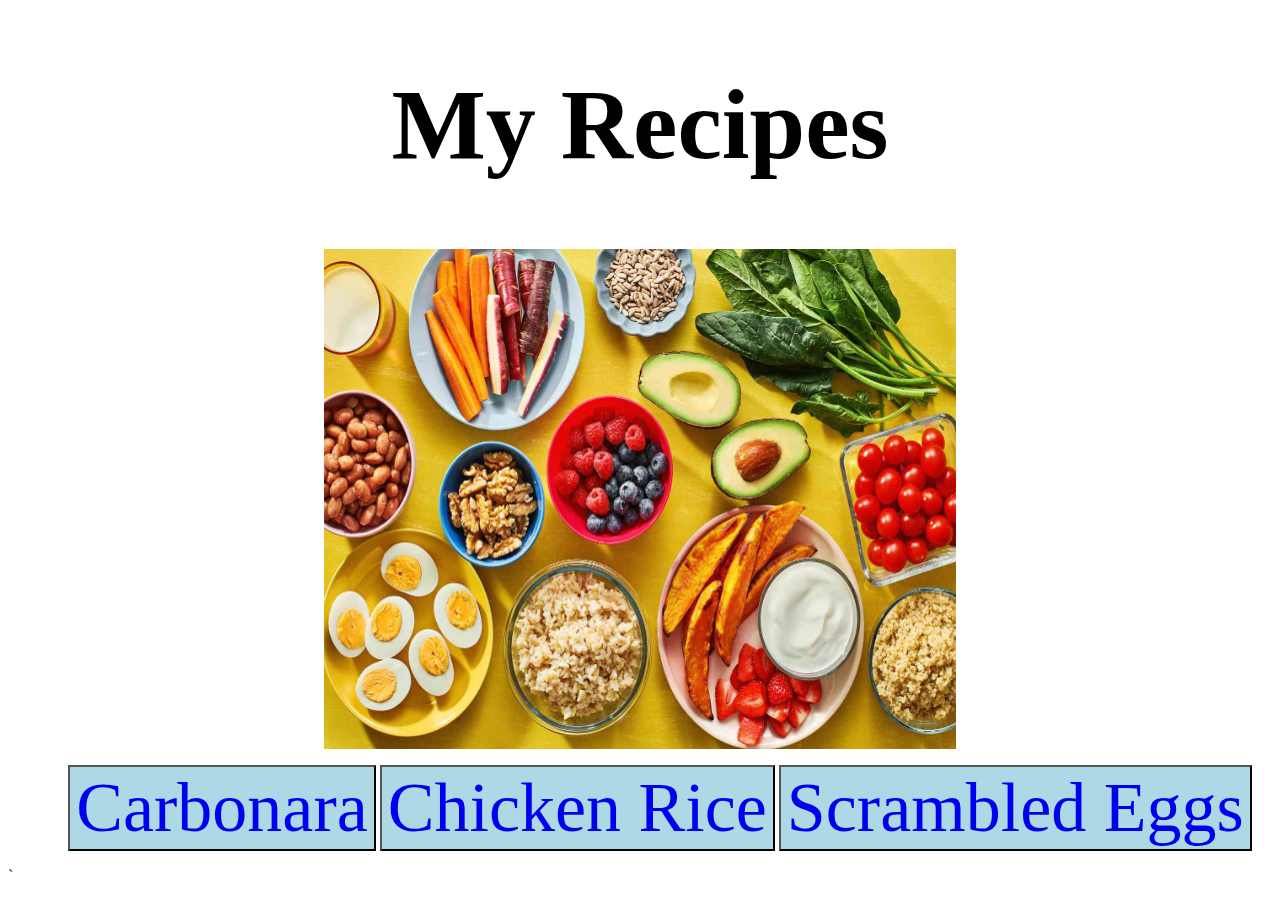
<file: index.html>
<!DOCTYPE html>
<html lang="en">
    <head>
        <meta charset = "UTF-8">
        <title>My Recipes!</title>
        <link rel="stylesheet" href="styles.css"> 
        
    </head>

    <body>
        <h1 id="header">My Recipes</h1>
        <img class="center" src="./recipes/recipe-images/main-image.jpg" height="500" width="750" alt="A colorful assortment of fruits, vegetables and healthy foods">
        <ul id="recipe">
           <button><li><a href="./recipes/carbonara.html">Carbonara</a> </li></button>
           <button><li><a href ="./recipes/chicken-rice.html">Chicken Rice</a></li></button>
           <button><li><a href ="./recipes/scrambled-eggs.html">Scrambled Eggs</a></li></button>
        </ul>
    </body>
</html>`
</file>
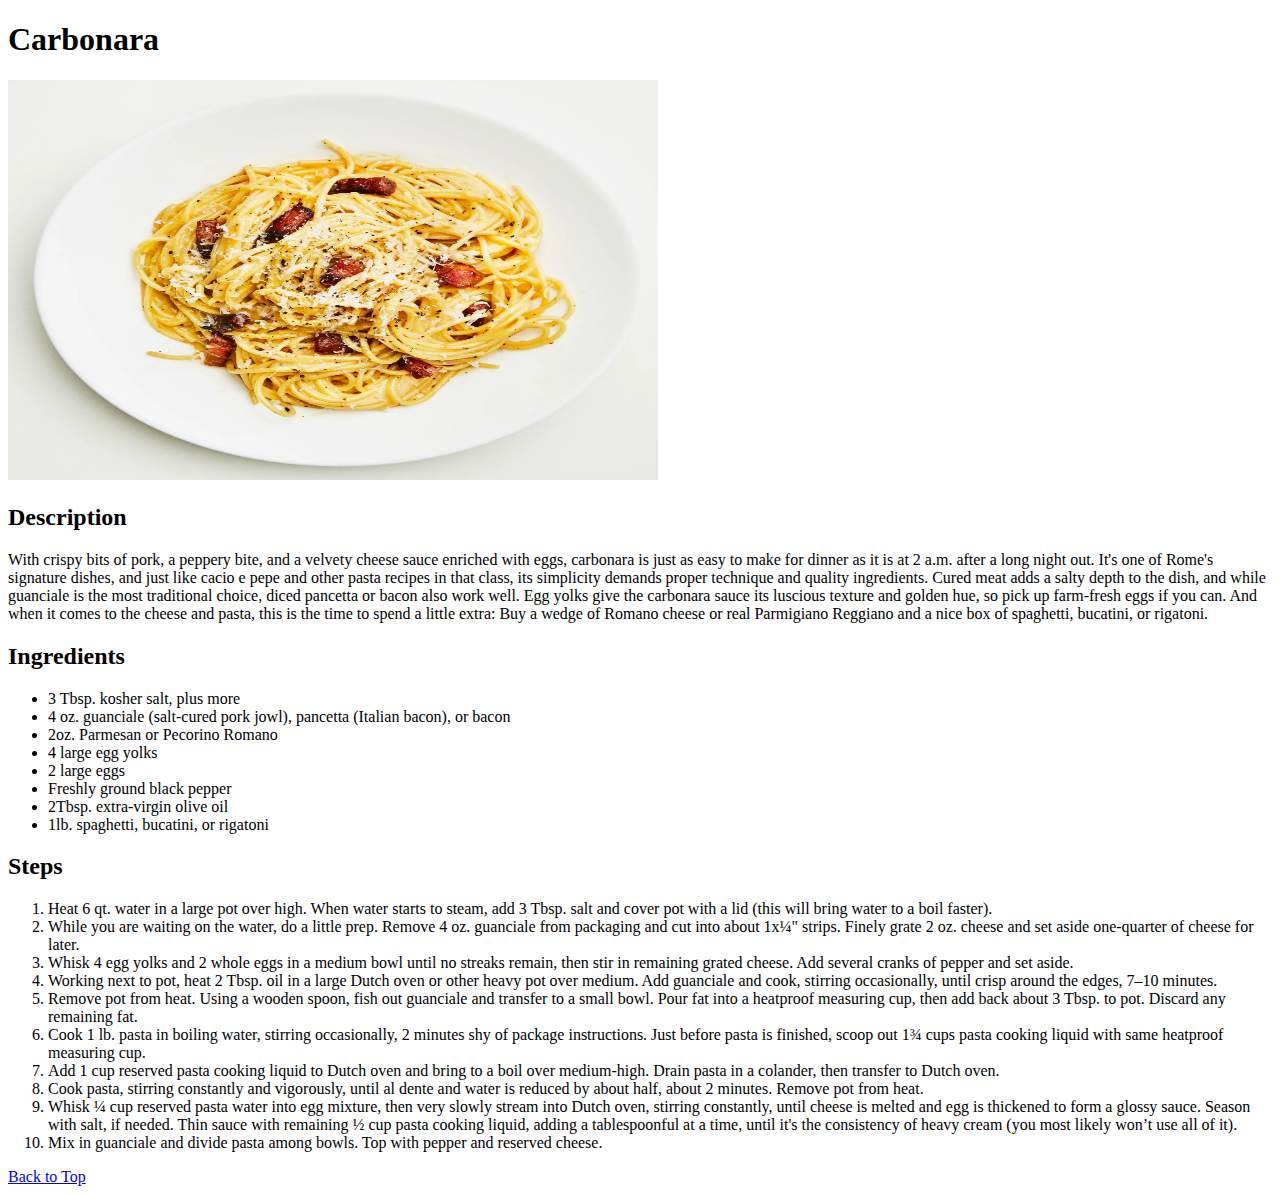
<file: recipes/carbonara.html>
<!DOCTYPE html>
<html lang="en">
    <head>
        <meta charset="UTF-8">
        <title>carbonara!</title>
    </head>

    <body>
        <h1>Carbonara</h1>
        <img src = "recipe-images/pasta-carbonara.webp" width="650" height="400", alt="A plate of carboara pasta">
        <h2>Description</h2>
        <p> With crispy bits of pork, a peppery bite, and a velvety cheese sauce enriched
            with eggs, carbonara is just as easy to make for dinner as it is at 2 a.m. after 
            a long night out. It&apos;s one of Rome&apos;s signature dishes, and just like cacio e pepe 
            and other pasta recipes in that class, its simplicity demands proper technique and
            quality ingredients. Cured meat adds a salty depth to the dish, and while 
            guanciale is the most traditional choice, diced pancetta or bacon also work well.
            Egg yolks give the carbonara sauce its luscious texture and golden hue, so pick
            up farm-fresh eggs if you can. And when it comes to the cheese and pasta, this 
            is the time to spend a little extra: Buy a wedge of Romano cheese or real
            Parmigiano Reggiano and a nice box of spaghetti, bucatini, or rigatoni.
        </p>

        <h2>Ingredients</h2>
        <ul>
            <li>3 Tbsp. kosher salt, plus more </li>
            <li>4 oz. guanciale (salt-cured pork jowl), pancetta (Italian bacon), or bacon</li>
            <li>2oz. Parmesan or Pecorino Romano
            <li>4 large egg yolks</li>
            <li>2 large eggs</li>
            <li>Freshly ground black pepper</li>
            <li>2Tbsp. extra-virgin olive oil</li>
            <li>1lb. spaghetti, bucatini, or rigatoni</li>
        </ul>

        <h2>Steps</h2>
        <ol>
            <li>Heat 6 qt. water in a large pot over high. When water starts to steam, add 3 Tbsp.
                 salt and cover pot with a lid (this will bring water to a boil faster).</li>
                
                
                
            <li>While you are waiting on the water, do a little prep. Remove 4 oz. guanciale from packaging and cut into about 1x¼" strips.
                     Finely grate 2 oz. cheese and set aside one-quarter of cheese for later.</li>
                
                
                
                
                
            <li>Whisk 4 egg yolks and 2 whole eggs in a medium bowl until no streaks remain, then stir in remaining grated cheese.
                    Add several cranks of pepper and set aside.</li> 
                
                
                
            <li>
                Working next to pot, heat 2 Tbsp. oil in a large Dutch oven or other heavy pot over medium. 
                Add guanciale and cook, stirring occasionally, until crisp around the edges, 7–10 minutes.
            </li>
            
            <li>
                Remove pot from heat. Using a wooden spoon, fish out guanciale and transfer to a small bowl. Pour fat into a heatproof measuring cup, 
                then add back about 3 Tbsp. to pot. Discard any remaining fat.
            </li> 

            <li> 
                Cook 1 lb. pasta in boiling water, stirring occasionally, 2 minutes shy of package instructions. Just before pasta is finished,
                 scoop out 1¾ cups pasta cooking liquid with same heatproof measuring cup.
            </li>
                
            <li>
                Add 1 cup reserved pasta cooking liquid to Dutch oven and bring to a boil over medium-high. Drain pasta in a colander, then transfer to Dutch oven.
            </li> 
                
            <li>
                Cook pasta, stirring constantly and vigorously, until al dente and water is reduced by about half, about 2 minutes. Remove pot from heat.
            </li> 
                
            <li>
                Whisk ¼ cup reserved pasta water into egg mixture, then very slowly stream into Dutch oven, stirring constantly,
                until cheese is melted and egg is thickened to form a glossy sauce. Season with salt, if needed. Thin sauce with remaining ½ cup
                pasta cooking liquid, adding a tablespoonful at a time, until it's the consistency of heavy cream (you most likely won’t use all of it).
            </li> 
                
            <li>
                Mix in guanciale and divide pasta among bowls. Top with pepper and reserved cheese.
            </li>
        </ol>

        <a href="../index.html">Back to Top</a>
    </body>
</html>
</file>
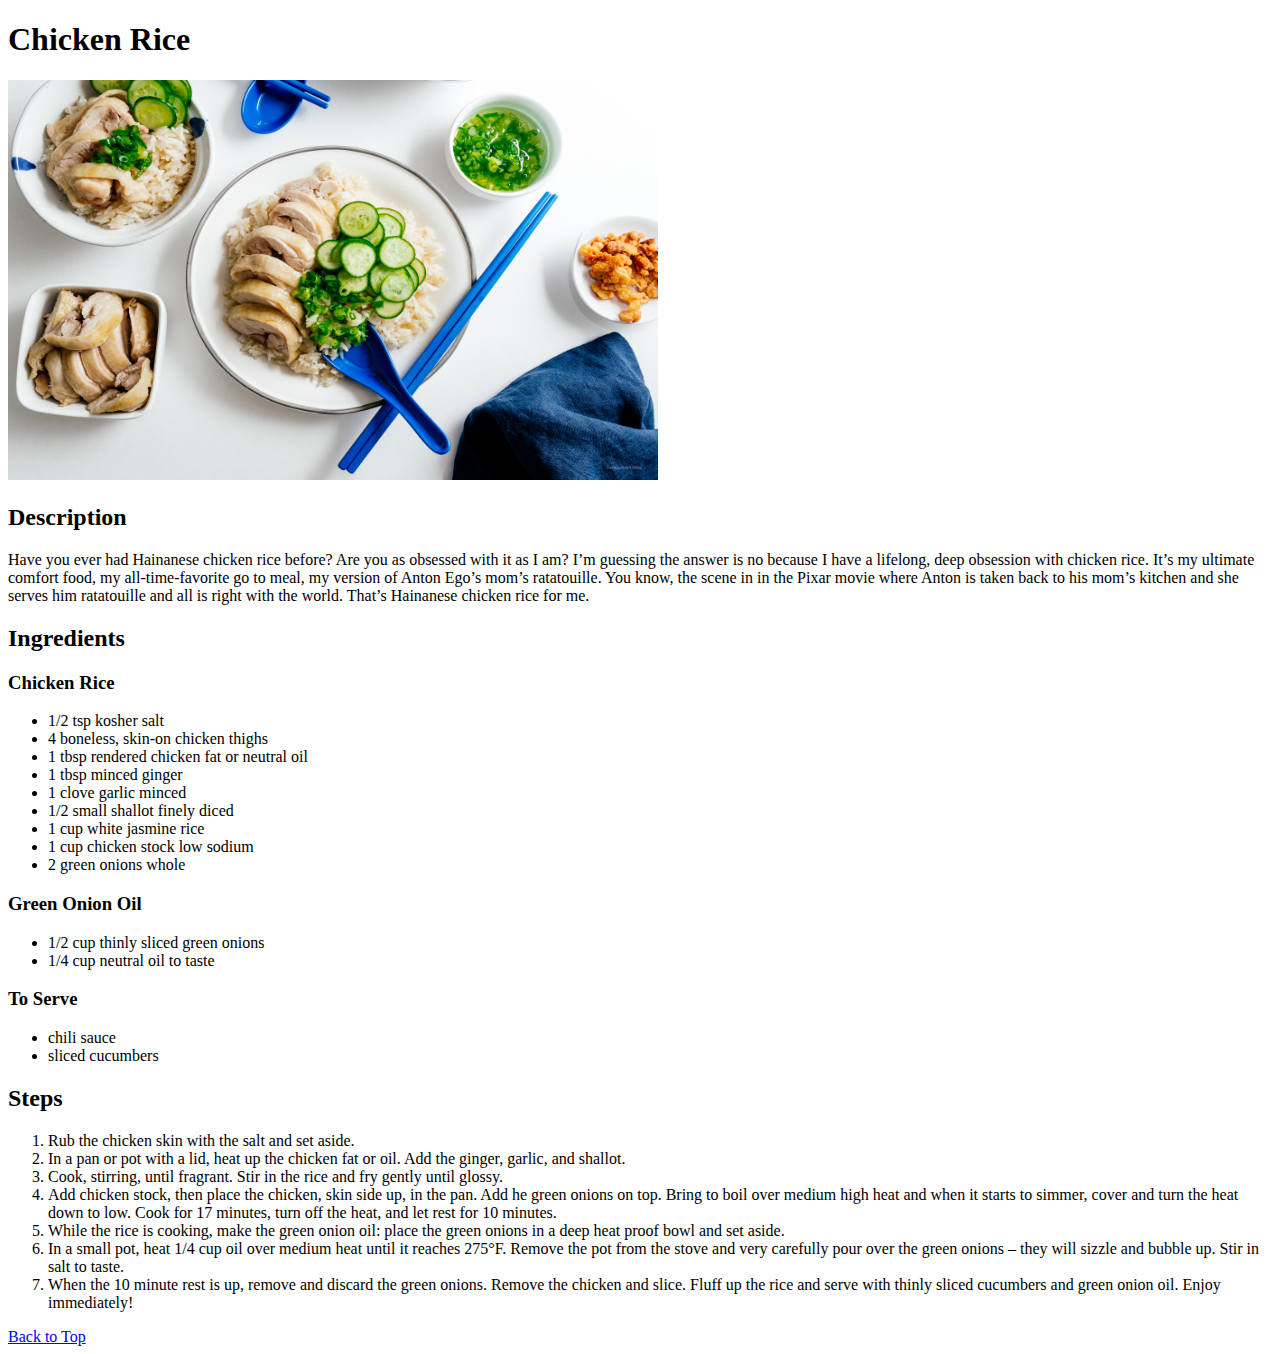
<file: recipes/chicken-rice.html>
<!DOCTYPE html>
<html lang="en">

<head>
    <meta charset="UTF-8">
    <meta name="viewport" content="width=device-width, initial-scale=1.0">
    <title>chicken rice!</title>
</head>

<body>
    <h1>Chicken Rice</h1>
    <img src="./recipe-images/chicken-rice.jpg" height="400" width="650" alt = "An assortment of chicken rice">

    <h2>Description</h2>
    <p>Have you ever had Hainanese chicken rice before? Are you as obsessed with it as I am? I’m guessing the answer is
        no because I have a lifelong,
        deep obsession with chicken rice. It’s my ultimate comfort food, my all-time-favorite go to meal, my version of
        Anton Ego’s mom’s ratatouille.
        You know, the scene in in the Pixar movie where Anton is taken back to his mom’s kitchen and she serves him
        ratatouille and all is right with the
        world. That’s Hainanese chicken rice for me.</p>
    <h2>Ingredients</h2>
    <h3>Chicken Rice</h3>
    <ul>
        <li>1/2 tsp kosher salt</li>
        <li>4 boneless, skin-on chicken thighs</li>
        <li>1 tbsp rendered chicken fat or neutral oil</li>
        <li>1 tbsp minced ginger</li>
        <li>1 clove garlic minced</li>
        <li>1/2 small shallot finely diced</li>
        <li>1 cup white jasmine rice</li>
        <li>1 cup chicken stock low sodium</li>
        <li>2 green onions whole</li>
    </ul>

    <h3>Green Onion Oil</h3>
    <ul>
    <li>1/2 cup thinly sliced green onions</li>
    <li>1/4 cup neutral oil to taste</li>
    </ul>

    
    <h3>To Serve</h3>
    <ul>
    <li>chili sauce</li>
    <li>sliced cucumbers</li>
    </ul>


    <h2>Steps</h2>
    <ol>
         <li>Rub the chicken skin with the salt and set aside.</li>

        <li>In a pan or pot with a lid, heat up the chicken fat or oil. Add the ginger, garlic, and shallot.</li>
        <li>Cook, stirring, until fragrant. Stir in the rice and fry gently until glossy.</li>
        
        
        <li>Add chicken stock, then place the chicken, skin side up, in the pan. Add he green onions on top. Bring to boil over medium high heat and when it starts to simmer, 
            cover and turn the heat down to low. Cook for 17 minutes, turn off the heat, and let rest for 10 minutes.</li>
        
        <li>While the rice is cooking, make the green onion oil: place the green onions in a deep heat proof bowl and set aside.</li>
        
        <li>In a small pot, heat 1/4 cup oil over medium heat until it reaches 275°F. Remove the pot from the stove and very carefully pour over the green onions
         – they will sizzle and bubble up. Stir in salt to taste.</li>
        
        <li>When the 10 minute rest is up, remove and discard the green onions. Remove the chicken and slice. Fluff up the rice and serve with thinly sliced cucumbers
             and green onion oil. Enjoy immediately!</li>
    </ol>

    <a href="../index.html">Back to Top</a>
</body>

</html>
</file>
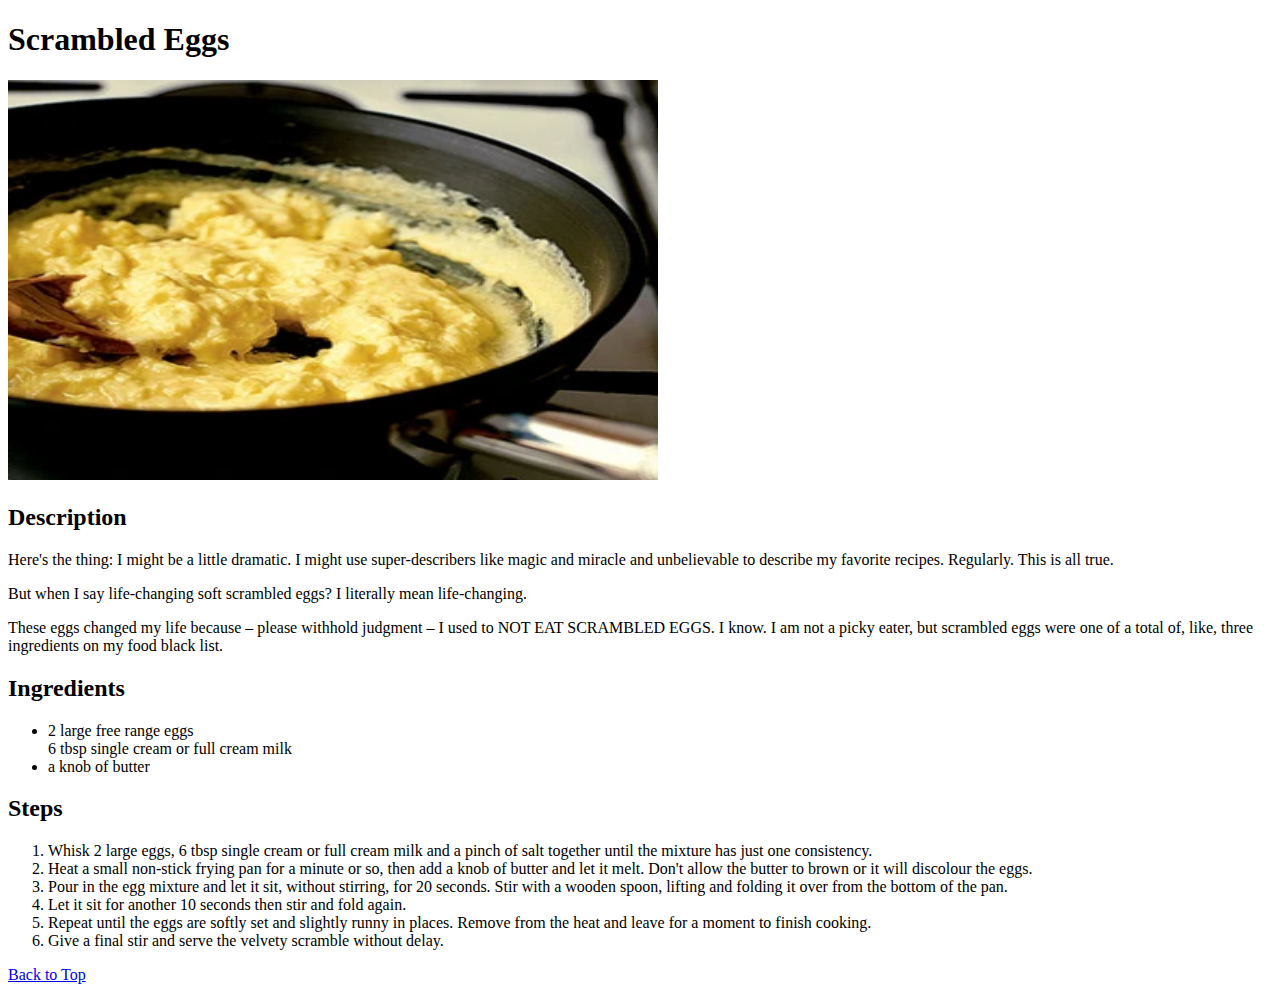
<file: recipes/scrambled-eggs.html>
<!DOCTYPE html>
<html lang="en">
<head>
    <meta charset="UTF-8">
    <meta name="viewport" content="width=device-width, initial-scale=1.0">
    <title>scrambled eggs!</title>
</head>
<body>
    <h1>Scrambled Eggs</h1>
    <img src="./recipe-images/scrambled-eggs.webp" height="400" width="650" alt="A pan of scrambled eggs">
    <h2>Description</h2>
    <p>Here&apos;s the thing: I might be a little dramatic. I might use super-describers like magic and miracle and unbelievable to describe my favorite recipes. Regularly. This is all true.
    </p>
    <p>
    But when I say life-changing soft scrambled eggs? I literally mean life-changing.
    </p>
    <p>
    These eggs changed my life because &ndash; please withhold judgment &ndash; I used to NOT EAT SCRAMBLED EGGS. I know. I am not a picky eater, but scrambled eggs were one of a total of, like, three ingredients on my food black list.
    </p>
    
    <h2>Ingredients</h2>

    <ul>
    <li>2 large free range eggs</li>
    6 tbsp single cream or full cream milk
    <li>a knob of butter</ul>

    <h2>Steps</h2>
    <ol>
    <li> Whisk 2 large eggs, 6 tbsp single cream or full cream milk and a pinch of salt together until the mixture has just one consistency.</li>

    <li>Heat a small non-stick frying pan for a minute or so, then add a knob of butter and let it melt. Don&apos;t allow the butter to brown or it will discolour the eggs.</li>


    <li>Pour in the egg mixture and let it sit, without stirring, for 20 seconds. Stir with a wooden spoon, lifting and folding it over from the bottom of the pan.</li>

    <li>Let it sit for another 10 seconds then stir and fold again.</li>


    <li>Repeat until the eggs are softly set and slightly runny in places. Remove from the heat and leave for a moment to finish cooking.</li>

    <li>Give a final stir and serve the velvety scramble without delay.</li>

    </ol>

    <a href="../index.html">Back to Top</a>
</body>
</html>
</file>
<file: styles.css>
#recipe{
    /*background:linear-gradient(to top,purple,blue);*/
    color: #FFFFFF;
    text-align: center;
    
    
    
}
ul button {
    background-color:lightblue;
    font-size: 70px;
    list-style: none;
    font-family: 'Times New Roman', Times, serif;
  
}
a:link{text-decoration: none;}
.center{
    display: block;
    margin-left: auto;
    margin-right: auto;
    width: 50%;
}
#header{
    font-size: 100px;
    text-align: center;
}

/*

<!-- HTML !-->
<button class="button-36" role="button">Button 36</button>

/* CSS 
.button-36 {
  background-image: linear-gradient(92.88deg, #455EB5 9.16%, #5643CC 43.89%, #673FD7 64.72%);
  border-radius: 8px;
  border-style: none;
  box-sizing: border-box;
  color: #FFFFFF;
  cursor: pointer;
  flex-shrink: 0;
  font-family: "Inter UI","SF Pro Display",-apple-system,BlinkMacSystemFont,"Segoe UI",Roboto,Oxygen,Ubuntu,Cantarell,"Open Sans","Helvetica Neue",sans-serif;
  font-size: 16px;
  font-weight: 500;
  height: 4rem;
  padding: 0 1.6rem;
  text-align: center;
  text-shadow: rgba(0, 0, 0, 0.25) 0 3px 8px;
  transition: all .5s;
  user-select: none;
  -webkit-user-select: none;
  touch-action: manipulation;
}

.button-36:hover {
  box-shadow: rgba(80, 63, 205, 0.5) 0 1px 30px;
  transition-duration: .1s;
}

@media (min-width: 768px) {
  .button-36 {
    padding: 0 2.6rem;
  }
}
*/
</file>
